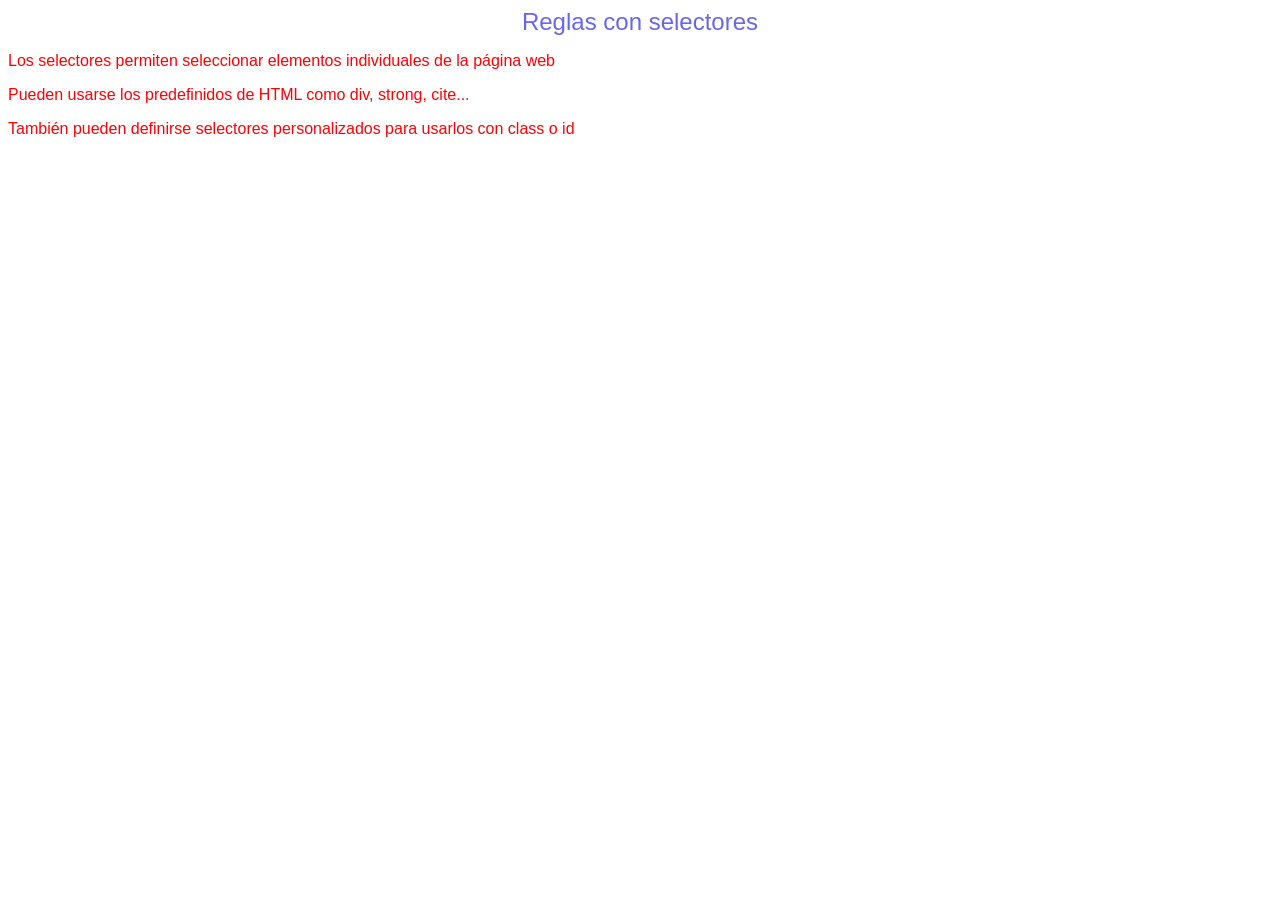
<file: ejercicio1/index.html>
<!DOCTYPE html>
<html lang="es">
<head>
    <meta charset="UTF-8">
    <meta name="viewport" content="width=device-width, initial-scale=1.0">
    <link rel="stylesheet" href="style.css">
    <title>Exercise 1</title>
</head>
<body>
    <div class="title">Reglas con selectores</div>
    <p class="line">Los selectores permiten seleccionar elementos individuales de la página web</p>
    <p class="line"> Pueden usarse los predefinidos de HTML como div, strong, cite...</p>
    <p class="line">También pueden definirse selectores personalizados para usarlos con class o id</p>
</body>
</html>
</file>
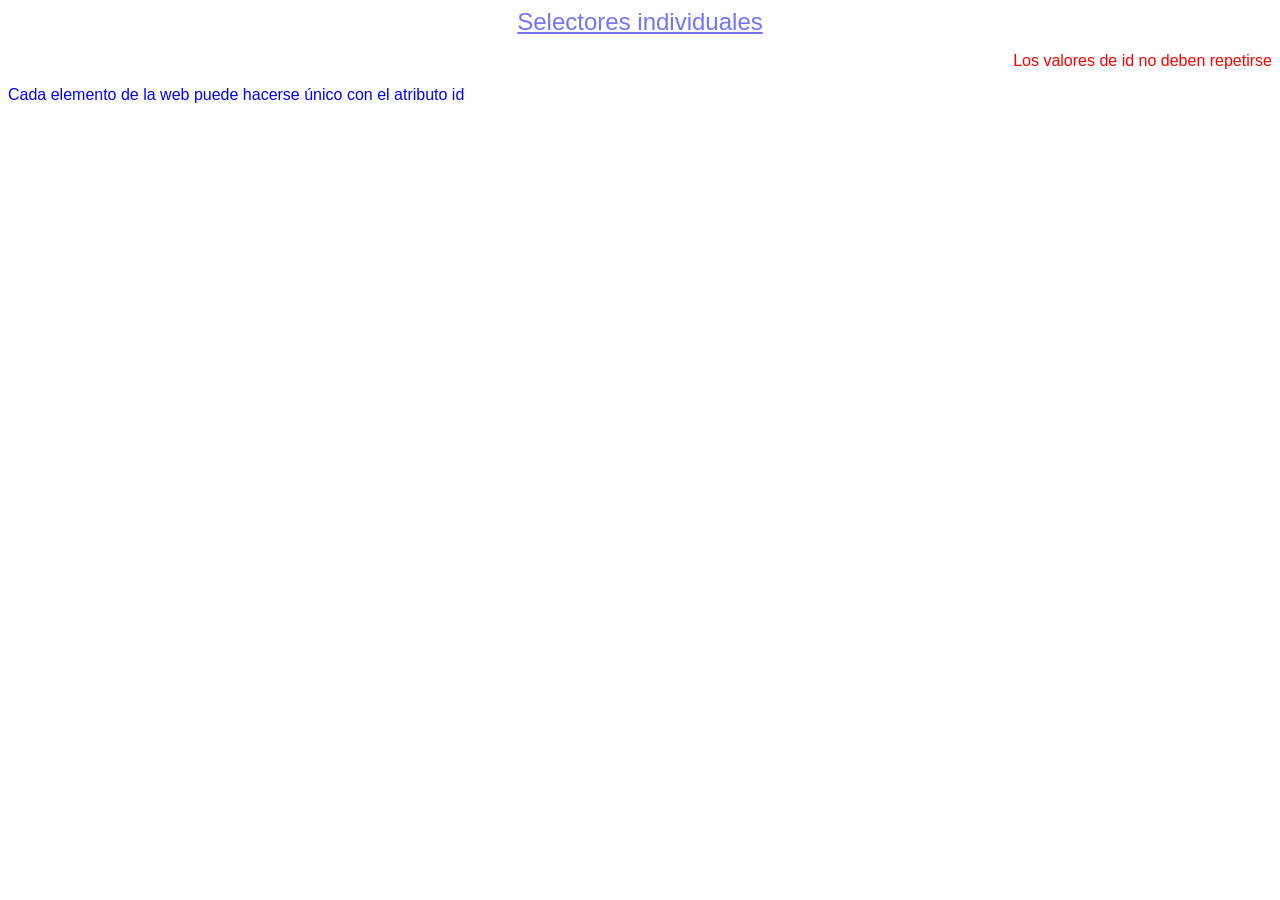
<file: ejercicio2/index2.html>
<!DOCTYPE html>
<html lang="en">
<head>
    <meta charset="UTF-8">
    <meta name="viewport" content="width=device-width, initial-scale=1.0">
    <link rel="stylesheet" href="style2.css">
    <title>Exercise 2</title>
</head>
<body>
    <div class="title">Selectores individuales</div>
    <p class="line" id="p1">Los valores de id no deben repetirse</p>
    <p class="line" id="p2">Cada elemento de la web puede hacerse único con el atributo id</p>
</body>
</html>
</file>
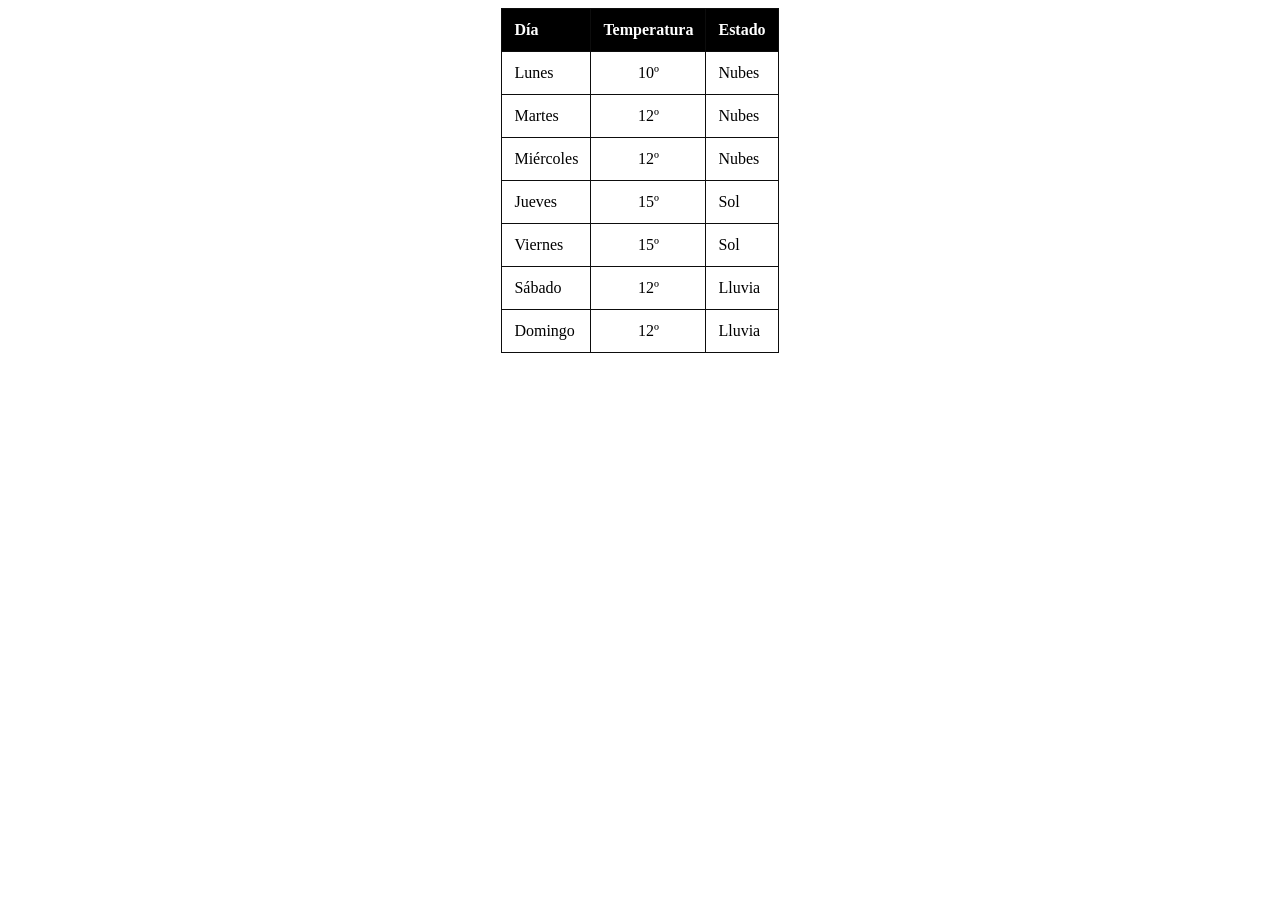
<file: ejercicio3/index3.html>
<!DOCTYPE html>
<html lang="en">
<head>
    <meta charset="UTF-8">
<meta name="viewport" content="width=device-width, initial-scale=1.0">
    <link rel="stylesheet" href="style3.css">
    <title>Exercise 3</title>
</head>
<body>
    <table class="table">
        <tr class="header">
            <th class="day">Día</th>
            <th class="temperature">Temperatura</th>
            <th class="status">Estado</th>
        </tr>
        <tr>
            <td class="day">Lunes</td>
            <td class="temperature">10º</td>
            <td class="status">Nubes</td>
        </tr>
        <tr>
            <td class="day">Martes</td>
            <td class="temperature">12º</td>
            <td class="status">Nubes</td>
        </tr>
        <tr>
            <td class="day">Miércoles</td>
            <td class="temperature">12º</td>
            <td class="status">Nubes</td>
        </tr>
        <tr>
            <td class="day">Jueves</td>
            <td class="temperature">15º</td>
            <td class="status">Sol</td>
        </tr>
        <tr>
            <td class="day">Viernes</td>
            <td class="temperature">15º</td>
            <td class="status">Sol</td>
        </tr>
        <tr>
            <td class="day">Sábado</td>
            <td class="temperature">12º</td>
            <td class="status">Lluvia</td>
        </tr>
        <tr>
            <td class="day">Domingo</td>
            <td class="temperature">12º</td>
            <td class="status">Lluvia</td>
        </tr>
    </table>
</body>
</html>
</file>
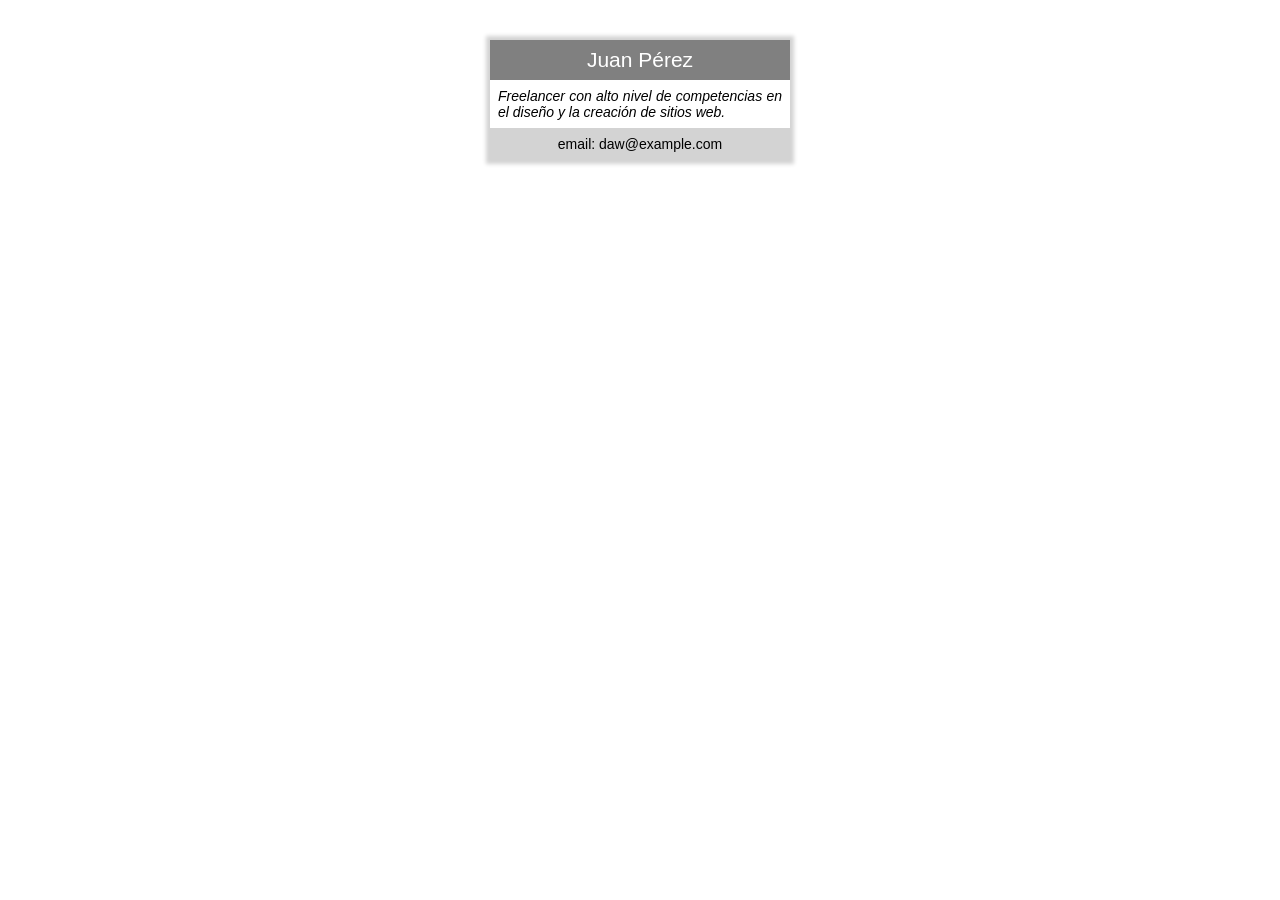
<file: ejercicio4/index4.html>
<!DOCTYPE html>
<html lang="en">
<head>
    <meta charset="UTF-8">
    <meta name="viewport" content="width=device-width, initial-scale=1.0">
    <link rel="stylesheet" href="style4.css">
    <title>Elemento card</title>
</head>
<body>
    <div class="card">
        <div class="title">Juan Pérez</div>
        <div class="body">Freelancer con alto nivel de competencias en el diseño y la creación de sitios web.</div>
        <div class="foot">email: daw@example.com</div>
    </div>
</body>
</html>
</file>
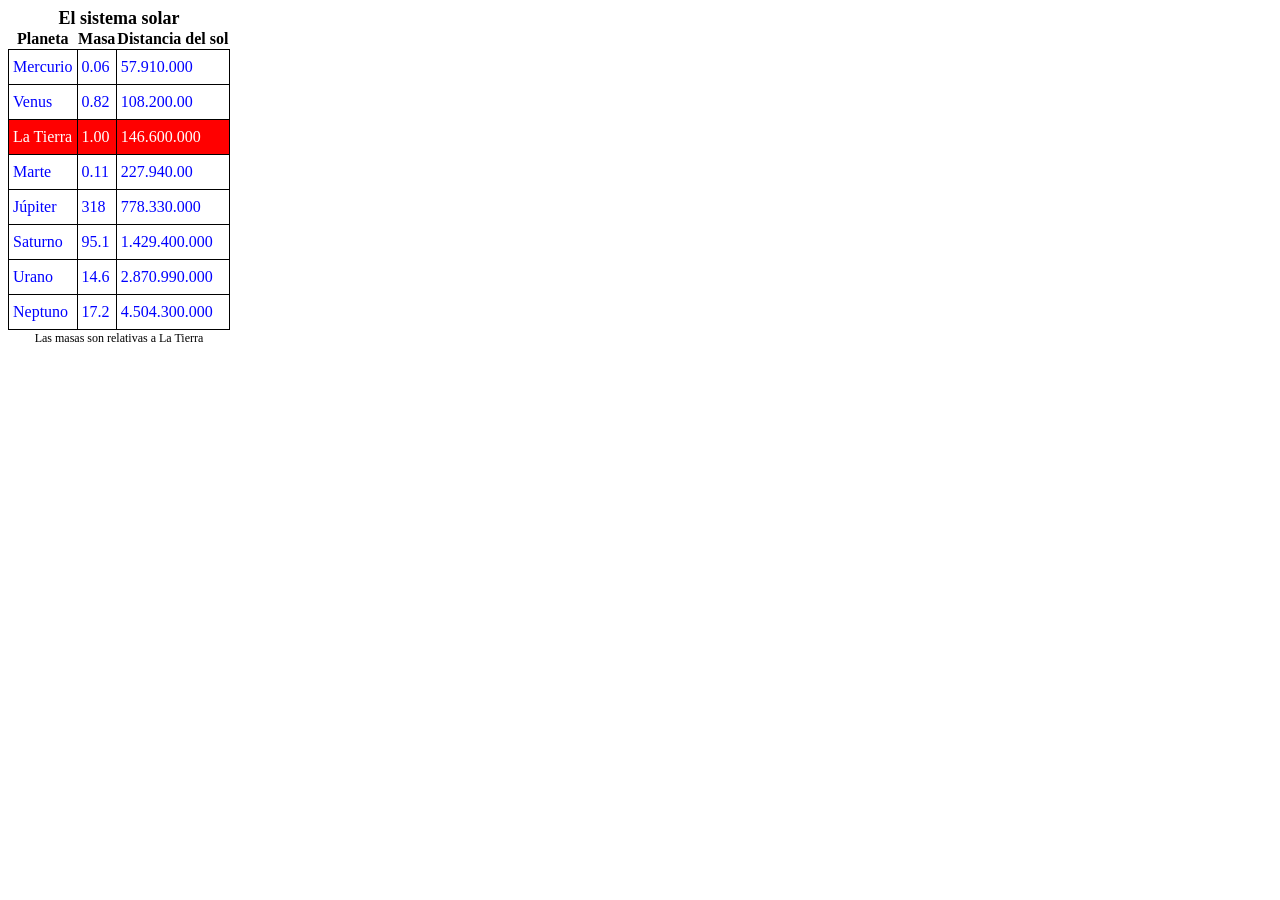
<file: ejercicio6/index6.html>
<!DOCTYPE html>
<html lang="es">
<head>
    <meta charset="UTF-8">
    <meta name="viewport" content="width=device-width, initial-scale=1.0">
    <link rel="stylesheet" href="style6.css">
    <title>Exercise 6</title>
</head>
<body>
    <table class="table">
        <caption class="caption">El sistema solar</caption>
            <thead class="head">
                <tr>
                    <th>Planeta</th>
                    <th>Masa</th>
                    <th>Distancia del sol</th>
                </tr>
            </thead>
            <tbody class="body">
                <tr>
                    <td>Mercurio</td>
                    <td>0.06</td>
                    <td>57.910.000</td>
                </tr>
                <tr>
                    <td>Venus</td>
                    <td>0.82</td>
                    <td>108.200.00</td>
                </tr>
                <tr>
                    <td class="highlight">La Tierra</td>
                    <td class="highlight">1.00</td>
                    <td class="highlight">146.600.000</td>
                </tr>
                <tr>
                    <td>Marte</td>
                    <td>0.11</td>
                    <td>227.940.00</td>
                </tr>
                <tr>
                    <td>Júpiter</td>
                    <td>318</td>
                    <td>778.330.000</td>
                </tr>
                <tr>
                    <td>Saturno</td>
                    <td>95.1</td>
                    <td>1.429.400.000</td>
                </tr>
                <tr>
                    <td>Urano</td>
                    <td>14.6</td>
                    <td>2.870.990.000</td>
                </tr>
                <tr>
                    <td>Neptuno</td>
                    <td>17.2</td>
                    <td>4.504.300.000</td>
                </tr>
            </tbody>
            <tfoot class="foot">
                <tr>
                    <td colspan="3">Las masas son relativas a La Tierra</td>
                </tr>
            </tfoot>
    </table>
</body>
</html>
</file>
<file: ejercicio1/style.css>
.title {
    font-size: 24px;
    font-family: Arial, sans-serif;
    color: rgb(103, 103, 231);
    text-align: center;
}

.line {
    font-family: Arial, sans-serif;
    color: red;
}
</file>
<file: ejercicio2/style2.css>
.title {
    font-size: 24px;
    font-family: Arial, sans-serif;
    text-align: center;
    color: rgb(116, 116, 250);
    text-decoration: underline;
}

.line {
    font-family: Arial, sans-serif;
    font-style: bold;    
}

#p1.line {
    color: red;
    text-align: right;
}

#p2.line {
    color: blue;
    text-align: left;
}
</file>
<file: ejercicio3/style3.css>
body {
    display: flex;
    justify-content: center;
}

.table {
    width: 200px;
    border-collapse: collapse;
}

.table th, .table td {
    border: 1px solid #0d0d0d;
    padding: 12px;
    text-align: left;
}

.table th{
    background-color: black;
    color: white;
}

td.temperature {
    text-align: center;
}
</file>
<file: ejercicio4/style4.css>
html {
    font-family: Arial, sans-serif;
    font-size: 14px;
}

.card {
    width: 300px;
    margin: 40px auto;
    box-shadow: 0 0 4px 4px lightgray;
}

.title {
    color: white;
    background-color: gray;
    padding: 8px;
    text-align: center;
    font-size: 1.5rem;
}

.body {
    font-style: italic;
    text-align: justify;
    padding: 8px;
}

.foot {
    background-color: lightgray;
    text-align: center;
    padding: 8px;
}
</file>
<file: ejercicio6/style6.css>
.table {
    border-collapse: collapse;
}

.caption {
    font-size: 18px;
    font-weight: bold;
}

.head {
    width: 170px;
}

.body td {
    background-color: white;
    color: blue;
    border: 1px solid black;
    padding: 8px 4px;
}

.body td.highlight {
    background-color: red;
    color: white;
}

.foot {
    text-align: center;
    font-size: 12px;
}
</file>
